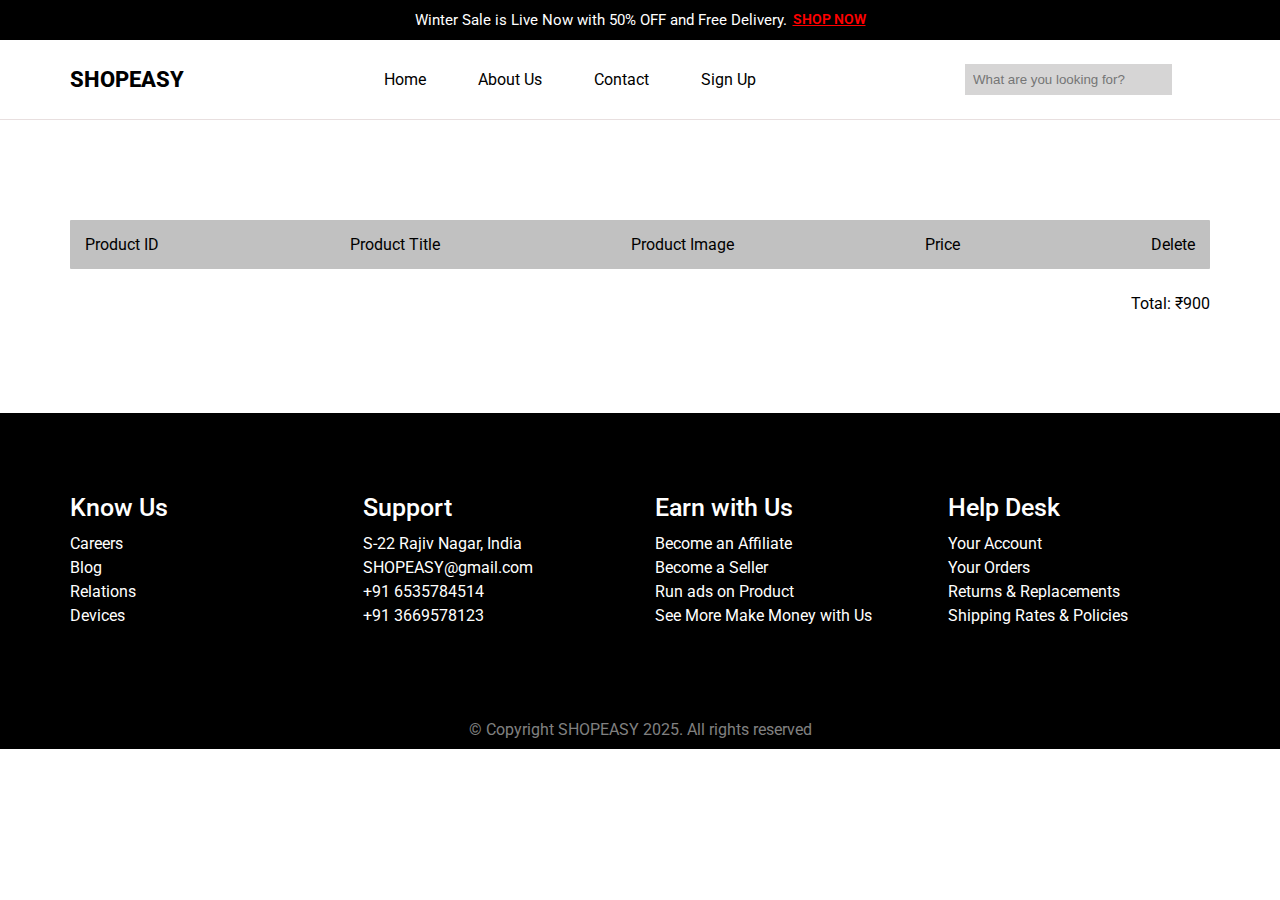
<file: IIT2024024-017/cart.html>
<!DOCTYPE html>
<html lang="en">
<head>
    <meta charset="UTF-8">
    <meta name="viewport" content="width=device-width, initial-scale=1.0">
    <title>SHOPEASY ecommerce website</title>


    <!--FontAwsome cdn-->
    <link rel="stylesheet" href="https://cdnjs.cloudflare.com/ajax/libs/font-awesome/6.4.2/css/all.min.css" integrity="sha512-z3gLpd7yknf1YoNbCzqRKc4qyor8gaKU1qmn+CShxbuBusANI9QpRohGBreCFkKxLhei6S9CQXFEbbKuqLg0DA==" crossorigin="anonymous" referrerpolicy="no-referrer" />
    
    <!--Linking css file-->
    <link rel="stylesheet" href="style.css">
</head>
<body>

    <!-------Top Nav-------->
    <div class="top_nav">
        <div class="container top_nav_container">
            <div class="top_nav_wrap">
                <p class="top_nav_p">
                    Winter Sale is Live Now with 50% OFF and Free Delivery.
                </p>
                <a href="#" class="top_nav_link">SHOP NOW</a>
            </div>
        </div>
    </div>

    <!-------Main Nav-------->
    <nav class="nav">
        <div class="container nav_container">
            <a href="#" class="nav_logo">SHOPEASY</a>
            <ul class="nav_list">
                <li class="nav_item"><a href="/" class="nav_link">Home</a></li>
                <li class="nav_item"><a href="#" class="nav_link">About Us</a></li>
                <li class="nav_item"><a href="#" class="nav_link">Contact</a></li>
                <li class="nav_item"><a href="signup.html" class="nav_link">Sign Up</a></li>
            </ul>
            <div class="social">
                <form action="#" class="nav_form">
                    <input type="text" class="nav_input" placeholder="What are you looking for?"/>
                    <i class="fa-solid fa-magnifying-glass" class="search"></i>
                </form>
                <i class="fa-regular fa-heart" class="heart"></i>
                <a href="cart.html">
                    <i class="fa-solid fa-cart-shopping" class="cart"></i>
                </a>
            </div>
            <span class="hamburger">
                <i class="fa-solid fa-bars"></i>
            </span>
        </div>
    </nav>
    <!-------Mobile Nav-------->
    <nav class="mob_nav mob_hidden">
        <ul class="mob_list">
            <li class="mob_item">
                <a href="/" class="mob_link">Home</a>
            </li>
            <li class="mob_item">
                <a href="#" class="mob_link">About Us</a>
            </li>
            <li class="mob_item">
                <a href="#" class="mob_link">Contact</a>
            </li>
            <li class="mob_item">
                <a href="signup.html" class="mob_link">Sign Up</a>
            </li>      
            <li class="mob_item">
                <a href="cart.html" class="mob_link">Cart</a>
            </li>      
        </ul>
    </nav>

    <!-- --- Cart--- -->
    <section class="section">
        <div class="container">
          <div class="cart">
            <div class="heading">
              <p class="heading_id">Product ID</p>
              <p class="heading_title">Product Title</p>
              <p class="heading_image">Product Image</p>
              <p class="heading_price">Price</p>
              <p class="heading_delete">Delete</p>
            </div>
            <div class="cart-items"></div>
            <div class="total_cost">
                <p class="total_cost_p">Total: ₹900</p>
            </div>
          </div>
        </div>
      </section>

    <!-- Footer -->
    <footer class="footer">
        <div class="container footer_container">
            <div class="footer_items">
                <h3 class="footer_title">Know Us</h3>
                <ul class="footer_list">
                    <li class="li footer_itm">Careers</li>
                    <li class="li footer_itm">Blog</li>
                    <li class="li footer_itm">Relations</li>
                    <li class="li footer_itm">Devices</li>
                </ul>
            </div>
            <div class="footer_items">
                <h3 class="footer_title">Support</h3>
                <ul class="footer_list">
                    <li class="li footer_itm">S-22 Rajiv Nagar, India</li>
                    <li class="li footer_itm">SHOPEASY@gmail.com</li>
                    <li class="li footer_itm">+91 6535784514</li>
                    <li class="li footer_itm">+91 3669578123</li>
                </ul>
            </div>
            <div class="footer_items">
                <h3 class="footer_title">Earn with Us</h3>
                <ul class="footer_list">
                    <li class="li footer_itm">Become an Affiliate</li>
                    <li class="li footer_itm">Become a Seller</li>
                    <li class="li footer_itm">Run ads on Product</li>
                    <li class="li footer_itm">See More Make Money with Us</li>
                </ul>
            </div>
            <div class="footer_items">
                <h3 class="footer_title">Help Desk</h3>
                <ul class="footer_list">
                    <li class="li footer_itm">Your Account</li>
                    <li class="li footer_itm">Your Orders</li>
                    <li class="li footer_itm">Returns & Replacements</li>
                    <li class="li footer_itm">Shipping Rates & Policies</li>
                </ul>
            </div>
        </div>
        <div class="bottom">
            <div class="container bottom_container">
                <p class="copyright">
                    © Copyright SHOPEASY 2025. All rights reserved
                </p>
            </div>
        </div>
    </footer>


</body>
</html>
</file>
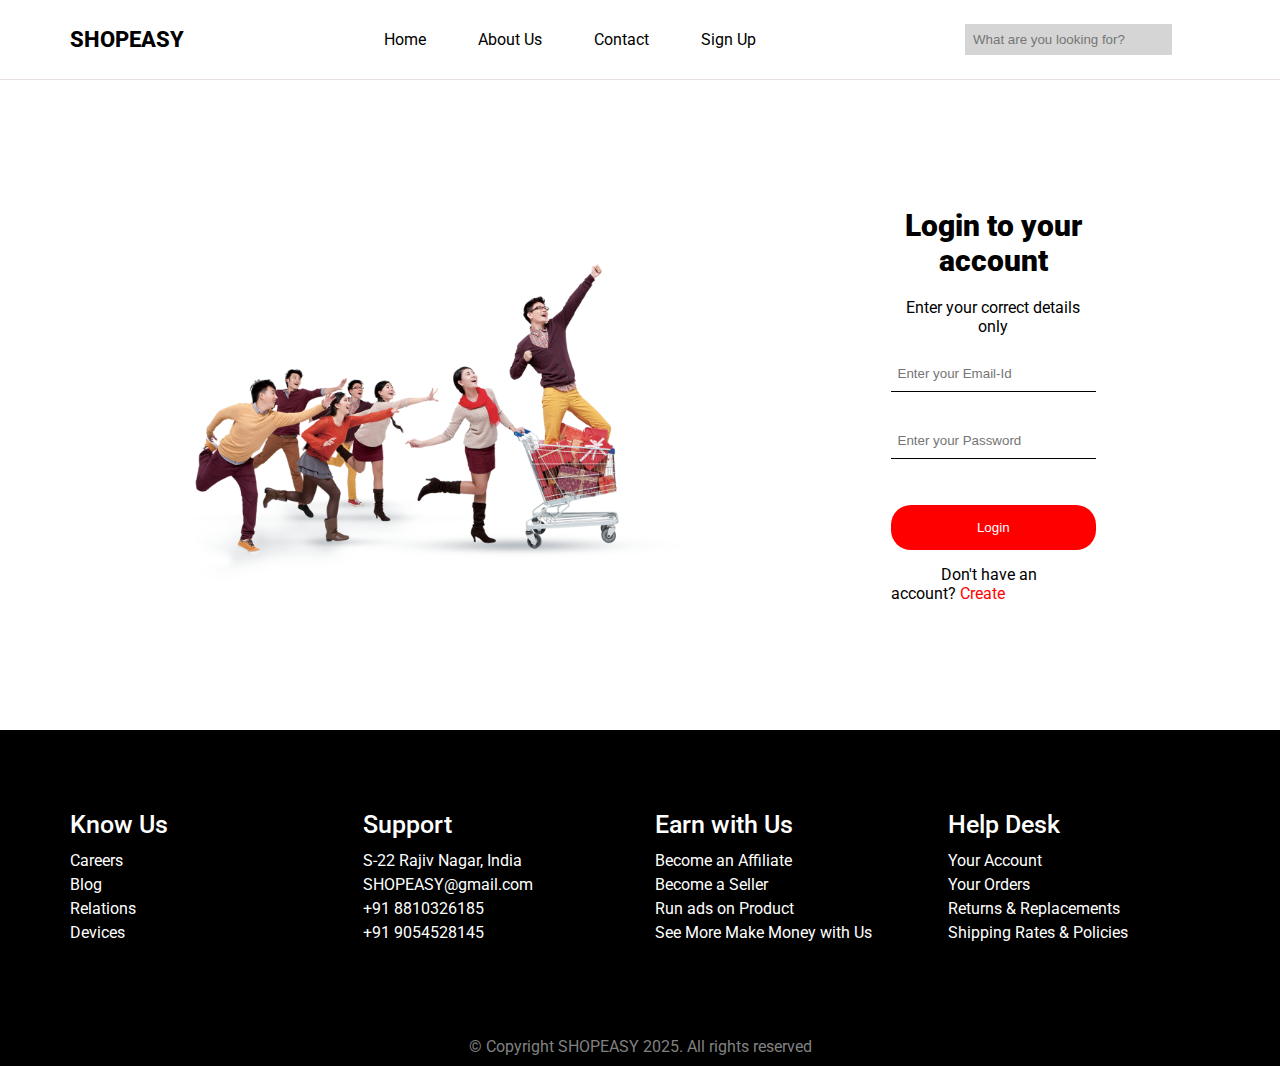
<file: IIT2024024-017/login.html>
<!DOCTYPE html>
<html lang="en">
<head>
    <meta charset="UTF-8">
    <meta name="viewport" content="width=device-width, initial-scale=1.0">
    <title>SHOPEASY ecommerce website</title>

    <!--FontAwsome cdn-->
    <link rel="stylesheet" href="https://cdnjs.cloudflare.com/ajax/libs/font-awesome/6.4.2/css/all.min.css" integrity="sha512-z3gLpd7yknf1YoNbCzqRKc4qyor8gaKU1qmn+CShxbuBusANI9QpRohGBreCFkKxLhei6S9CQXFEbbKuqLg0DA==" crossorigin="anonymous" referrerpolicy="no-referrer" />
    
    <!-- Link Swiper's CSS -->
    <link rel="stylesheet" href="https://cdn.jsdelivr.net/npm/swiper@11/swiper-bundle.min.css" />

    <!--Linking css file-->
    <link rel="stylesheet" href="style.css">
</head>
<body>

   
    <!-------Main Nav-------->
    <nav class="nav">
        <div class="container nav_container">
            <a href="#" class="nav_logo">SHOPEASY</a>
            <ul class="nav_list">
                <li class="nav_item"><a href="/" class="nav_link">Home</a></li>
                <li class="nav_item"><a href="#" class="nav_link">About Us</a></li>
                <li class="nav_item"><a href="#" class="nav_link">Contact</a></li>
                <li class="nav_item"><a href="signup.html" class="nav_link">Sign Up</a></li>
            </ul>
            <div class="social">
                <form action="#" class="nav_form">
                    <input type="text" class="nav_input" placeholder="What are you looking for?"/>
                    <i class="fa-solid fa-magnifying-glass" class="search"></i>
                </form>
                <i class="fa-regular fa-heart" class="heart"></i>
                <a href="cart.html">
                    <i class="fa-solid fa-cart-shopping" class="cart"></i>
                </a>
            </div>
            <span class="hamburger">
                <i class="fa-solid fa-bars"></i>
            </span>
        </div>
    </nav>
    <!-------Mobile Nav-------->
    <nav class="mob_nav mob_hidden">
        <ul class="mob_list">
            <li class="mob_item">
                <a href="/" class="mob_link">Home</a>
            </li>
            <li class="mob_item">
                <a href="#" class="mob_link">About Us</a>
            </li>
            <li class="mob_item">
                <a href="#" class="mob_link">Contact</a>
            </li>
            <li class="mob_item">
                <a href="signup.html" class="mob_link">Sign Up</a>
            </li>      
            <li class="mob_item">
                <a href="cart.html" class="mob_link">Cart</a>
            </li>      
        </ul>
    </nav>

    <!----- SignUp ----->
    <section>
        <div class="section">
            <div class="autherization">
                <div class="au_img">
                    <img src="Swiper items/login.png" alt="" class="au_image">
                </div>
                <div class="content">
                    <form action="" class="au_form">
                        <h2 class="titl"> Login to your account</h2>
                        <p class="para">Enter your correct details only</p>
                        <div class="grp">
                            <input type="email" placeholder="Enter your Email-Id" class="grp_ipt">
                        </div>
                        <div class="grp">
                            <input type="password" placeholder="Enter your Password" class="grp_ipt">
                        </div>
                        <div class="grp">
                            <button class="bttn">
                                <a href="#" class="bttn_link">Login</a>
                            </button>
                        </div>
                        <div class="grp1">
                            <span>Don't have an account?
                                <a href="signup.html" class="bttn_link2">Create</a>
                            </span>
                        </div>
                    </form>
                </div>
            </div>
        </div>
    </section>

    <!-- Footer -->
    <footer class="footer">
        <div class="container footer_container">
            <div class="footer_items">
                <h3 class="footer_title">Know Us</h3>
                <ul class="footer_list">
                    <li class="li footer_itm">Careers</li>
                    <li class="li footer_itm">Blog</li>
                    <li class="li footer_itm">Relations</li>
                    <li class="li footer_itm">Devices</li>
                </ul>
            </div>
            <div class="footer_items">
                <h3 class="footer_title">Support</h3>
                <ul class="footer_list">
                    <li class="li footer_itm">S-22 Rajiv Nagar, India</li>
                    <li class="li footer_itm">SHOPEASY@gmail.com</li>
                    <li class="li footer_itm">+91 8810326185</li>
                    <li class="li footer_itm">+91 9054528145</li>
                </ul>
            </div>
            <div class="footer_items">
                <h3 class="footer_title">Earn with Us</h3>
                <ul class="footer_list">
                    <li class="li footer_itm">Become an Affiliate</li>
                    <li class="li footer_itm">Become a Seller</li>
                    <li class="li footer_itm">Run ads on Product</li>
                    <li class="li footer_itm">See More Make Money with Us</li>
                </ul>
            </div>
            <div class="footer_items">
                <h3 class="footer_title">Help Desk</h3>
                <ul class="footer_list">
                    <li class="li footer_itm">Your Account</li>
                    <li class="li footer_itm">Your Orders</li>
                    <li class="li footer_itm">Returns & Replacements</li>
                    <li class="li footer_itm">Shipping Rates & Policies</li>
                </ul>
            </div>
        </div>
        <div class="bottom">
            <div class="container bottom_container">
                <p class="copyright">
                    © Copyright SHOPEASY 2025. All rights reserved
                </p>
            </div>
        </div>
    </footer>

</body>
</html>
</file>
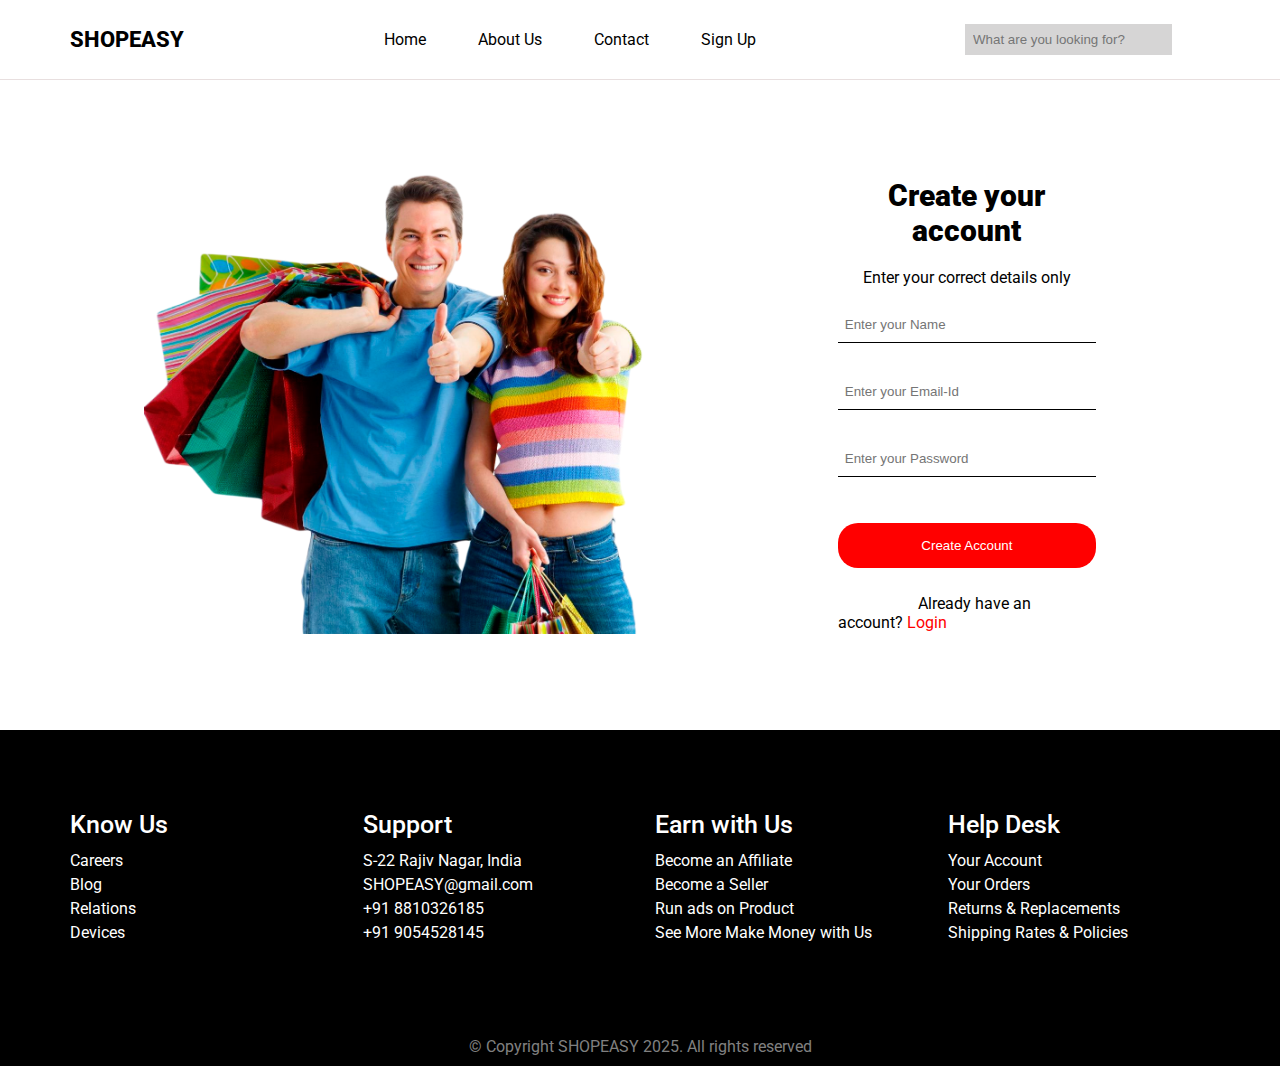
<file: IIT2024024-017/signup.html>
<!DOCTYPE html>
<html lang="en">
<head>
    <meta charset="UTF-8">
    <meta name="viewport" content="width=device-width, initial-scale=1.0">
    <title>SHOPEASY ecommerce website</title>

    <!--FontAwsome cdn-->
    <link rel="stylesheet" href="https://cdnjs.cloudflare.com/ajax/libs/font-awesome/6.4.2/css/all.min.css" integrity="sha512-z3gLpd7yknf1YoNbCzqRKc4qyor8gaKU1qmn+CShxbuBusANI9QpRohGBreCFkKxLhei6S9CQXFEbbKuqLg0DA==" crossorigin="anonymous" referrerpolicy="no-referrer" />
    
    <!-- Link Swiper's CSS -->
    <link rel="stylesheet" href="https://cdn.jsdelivr.net/npm/swiper@11/swiper-bundle.min.css" />

    <!--Linking css file-->
    <link rel="stylesheet" href="style.css">
</head>
<body>


    <!-------Main Nav-------->
    <nav class="nav">
        <div class="container nav_container">
            <a href="#" class="nav_logo">SHOPEASY</a>
            <ul class="nav_list">
                <li class="nav_item"><a href="/" class="nav_link">Home</a></li>
                <li class="nav_item"><a href="#" class="nav_link">About Us</a></li>
                <li class="nav_item"><a href="#" class="nav_link">Contact</a></li>
                <li class="nav_item"><a href="signup.html" class="nav_link">Sign Up</a></li>
            </ul>
            <div class="social">
                <form action="#" class="nav_form">
                    <input type="text" class="nav_input" placeholder="What are you looking for?"/>
                    <i class="fa-solid fa-magnifying-glass" class="search"></i>
                </form>
                <i class="fa-regular fa-heart" class="heart"></i>
                <a href="cart.html">
                    <i class="fa-solid fa-cart-shopping" class="cart"></i>
                </a>
            </div>
            <span class="hamburger">
                <i class="fa-solid fa-bars"></i>
            </span>
        </div>
    </nav>
    <!-------Mobile Nav-------->
    <nav class="mob_nav mob_hidden">
        <ul class="mob_list">
            <li class="mob_item">
                <a href="/" class="mob_link">Home</a>
            </li>
            <li class="mob_item">
                <a href="#" class="mob_link">About Us</a>
            </li>
            <li class="mob_item">
                <a href="#" class="mob_link">Contact</a>
            </li>
            <li class="mob_item">
                <a href="signup.html" class="mob_link">Sign Up</a>
            </li>      
            <li class="mob_item">
                <a href="cart.html" class="mob_link">Cart</a>
            </li>      
        </ul>
    </nav>

    <!----- SignUp ----->
    <section>
        <div class="section">
            <div class="autherization">
                <div class="au_img">
                    <img src="Swiper items/signup.png" alt="" class="au_image">
                </div>
                <div class="content">
                    <form action="" class="au_form">
                        <h2 class="titl"> Create your account</h2>
                        <p class="para">Enter your correct details only</p>
                        <div class="grp">
                            <input type="text" placeholder="Enter your Name" class="grp_ipt">
                        </div>
                        <div class="grp">
                            <input type="email" placeholder="Enter your Email-Id" class="grp_ipt">
                        </div>
                        <div class="grp">
                            <input type="password" placeholder="Enter your Password" class="grp_ipt">
                        </div>
                        <div class="grp">
                            <button class="bttn">
                                <a href="#" class="bttn_link">Create Account</a>
                            </button>
                        </div>
                        <div class="grp">
                            <span>Already have an account?
                                <a href="login.html" class="bttn_link2">Login</a>
                            </span>
                        </div>
                    </form>
                </div>
            </div>
        </div>
    </section>

    <!-- Footer -->
    <footer class="footer">
        <div class="container footer_container">
            <div class="footer_items">
                <h3 class="footer_title">Know Us</h3>
                <ul class="footer_list">
                    <li class="li footer_itm">Careers</li>
                    <li class="li footer_itm">Blog</li>
                    <li class="li footer_itm">Relations</li>
                    <li class="li footer_itm">Devices</li>
                </ul>
            </div>
            <div class="footer_items">
                <h3 class="footer_title">Support</h3>
                <ul class="footer_list">
                    <li class="li footer_itm">S-22 Rajiv Nagar, India</li>
                    <li class="li footer_itm">SHOPEASY@gmail.com</li>
                    <li class="li footer_itm">+91 8810326185</li>
                    <li class="li footer_itm">+91 9054528145</li>
                </ul>
            </div>
            <div class="footer_items">
                <h3 class="footer_title">Earn with Us</h3>
                <ul class="footer_list">
                    <li class="li footer_itm">Become an Affiliate</li>
                    <li class="li footer_itm">Become a Seller</li>
                    <li class="li footer_itm">Run ads on Product</li>
                    <li class="li footer_itm">See More Make Money with Us</li>
                </ul>
            </div>
            <div class="footer_items">
                <h3 class="footer_title">Help Desk</h3>
                <ul class="footer_list">
                    <li class="li footer_itm">Your Account</li>
                    <li class="li footer_itm">Your Orders</li>
                    <li class="li footer_itm">Returns & Replacements</li>
                    <li class="li footer_itm">Shipping Rates & Policies</li>
                </ul>
            </div>
        </div>
        <div class="bottom">
            <div class="container bottom_container">
                <p class="copyright">
                    © Copyright SHOPEASY 2025. All rights reserved
                </p>
            </div>
        </div>
    </footer>

</body>
</html>
</file>
<file: IIT2024024-017/style.css>
@import url('https://fonts.googleapis.com/css2?family=Roboto:wght@300;400;500;700&display=swap');
:root{
    --font-main:'Roboto', sans-serif;
}

*{
    padding: 0px;
    margin: 0px;
    box-sizing: border-box;
}

html{
    font-size: 10px;
    scroll-behavior: smooth;
}

body{
    font-family: var(--font-main);
    font-size: 1.6rem;
}

a{
    text-decoration: none;
}

ul{
    list-style: none;
}

.container{
    max-width: 114rem;
    margin: 0 auto;
    padding: orem 1rem;
}


/* Top Nav */
.top_nav{
    width: 100%;
    height: 4rem;
    background-color: black;
}
.top_nav_container{
    width: 100%;
    height: 100%;
    display: flex;
    justify-content: center;
    align-items: center;
}
.top_nav_wrap{
    display: flex;
    color: white;
}
.top_nav_p{
    font-weight: 400;
    font-size: 1.5rem;
}
.top_nav_link{
    margin-left: 0.6rem;
    font-size: 1.4rem;
    font-weight: 600;
    text-decoration: underline;
    color: red;
}

/* Navbar */
.nav{
    width: 100%;
    height: 8rem;
    border-bottom: 1px solid rgb(232, 223, 223) ;
}

.nav_container{
    width: 100%;
    height: 100%;
    display: flex;
    justify-content: space-between;
    align-items: center;
}

.nav_list{
    display: flex;
}
.social{
    display: flex;
}
.nav_logo{
    font-size: 2.2rem;
    font-weight: 800;
    color: black;
}
.nav_item{
    margin: 0rem 2rem;
}
.nav_link{
    padding: 0.6rem;
    color: black;
}
.nav_form{
    padding: 0.4rem;
    background-color: rgb(214, 213, 213);
    display: flex;
    align-items: center;
}
.nav_input{
    padding: 0.4rem;
    background-color: transparent;
    outline: none;
    border: none;
}
.nav .social{
    color: black;
    padding: 1.7rem 1rem;
    display: flex;
    align-items: center;
}

.nav .social i{
    padding: 0 0.7rem;
    color: black;
}
.nav .social i:hover{
    color: rgb(48, 43, 43);
    transition: 0.3s;
}
.nav .social i:before{
    margin-left: 0.8rem;
    cursor: pointer;
}

/*  Header  */
.header_container{
    width: 100%;
    display: flex;
    margin-top: 4rem;
}
.header_filter{
    width: 25%;
    display: flex;
    flex-direction: column;
    justify-content: space-around;
}
.filter_link{
    color: black;
}

/* scrolling slider */
.section{
    margin-top: 10rem;
}
.category_p{
    border-left: 1.6rem solid red;
    padding-left: 1.5rem;
    margin-bottom: 1.5rem;
    color: red;
    font-size: 1.5rem;
}
.section_head{
    display: flex;
    align-items: flex-end;
    margin-bottom: 4rem;
}
.title{
    font-size: 2.6rem;
}

/* Swiper Slide */
.swiper {
    width: 100%;
    height: 100%;
    margin-bottom: 5rem;
  }

  .swiper-slide {
    text-align: center;
    font-size: 18px;
    background: #fff;
    display: flex;
    justify-content: center;
    align-items: center;
  }

  /* Cards */
  .card_area{
    width: 28rem;
    height: 22rem;
    position: relative;
  }
  .card_image{
    width: 100%;
    height: 100%;

  }
  .tag{
    position: absolute;
    top: 1.5rem;
    left: 2rem;
    z-index: 9;
    padding: .4rem .8rem;
    background-color: red;
    font-weight: 600;
    font-size: 1rem;
    color: white;
    border-radius: .5rem;
}
.card_icons{
    position: absolute;
    z-index: 9;
    top: 1.5rem;
    align-content: space-around;
    right: 1rem;
    display: flex;
    flex-direction: column;
}
.card_icons i{
    border-radius: 10rem;
    background-color: white;
    width: 3rem;
    height: 3rem;
    padding: 0.7rem 0rem;
    margin-bottom: 0.5rem;
    cursor: pointer;
}

/* Card body */
.card{
    margin-bottom: 5rem;
}
.card_body{
    margin-top: 1rem;
    text-align: center;
}
.cart_title{
    font-size:1.6rem;
    margin-bottom: 1rem;
}
.price{
    color: red;
    margin-bottom: 1rem;
    margin-top: 1rem;
}
.ratings{
    display: flex;
    margin-left: 6rem;
}
.rating_stars i{
    color: rgb(229, 219, 25);
}
.rating_numbers{
    margin: 0 0.3rem;
}

.btn{
    width: 100%;
    text-align: center;
    margin-bottom: 10rem;
}
.btn_a{
    background-color: red;
    color: white;
    padding: 1.6rem 3rem;
    border-radius: .4rem;
}

.btn_a:hover{
    transition: all 0.2s ease-in-out;
    background-color: rgba(255, 2, 2, 0.567);
    color: black;
}

/* Category Items */
.categories{
    width: 100%;
    display: grid;
    grid-template-columns: repeat(auto-fit,minmax(14rem,1fr));
    grid-gap: 2rem;
}
.categ{
    text-align: center;
    padding: 3rem;
    border: 1px solid rgb(233, 230, 230);
    transition: all 0.3s ease;
    cursor: pointer;
    border-radius: 1.5rem;
}
.categ:hover{
    background-color: rgb(252, 34, 34);
}
.categ_icon{
    height: auto;
}
.categ_name{
    padding-top: 1rem;
    font-size: 18px;
    font-weight: 500;
}

/* Big Img Display */
.trend{
    background-color: black;
    padding: 0rem 6rem;
    width: 100%;
    display: grid;
    grid-template-columns: repeat(auto-fit,minmax(22rem,1fr));
    grid-gap: 2rem;    
    align-items: center;
}
.trend_img{
    width: 100%;
}
.trend_p{
    color: green;
    font-weight: 600;
    font-size: 25px;
}
.trend_title{
    color: white;
    font-size: 4rem;
    margin-top: 1rem;
    margin-bottom: 3rem;
}
.trend_btn{
    background-color: green;
    padding: 1rem 2rem;
    color: white;
    border-radius: 20px;
}

/* Products */
.product{
    width: 100%;
    display: grid;
    grid-template-columns: repeat(auto-fit,minmax(22rem,1fr));
    grid-gap: 2rem;    
}

.product .card_icons i{
    border-radius: 10rem;
    background-color: white;
    width: 3rem;
    height: 3rem;
    padding: 0.7rem;
    margin-bottom: 0.5rem;
    cursor: pointer;
}

/* Services */
.official_services{
    width: 100%;
    display: grid;
    grid-template-columns: repeat(auto-fit,minmax(22rem,1fr));
    grid-gap: 3rem; 
}
.service{
    text-align: center;
}
.title_service{
    margin: 1rem 0rem;
    margin-bottom: 1%;
}

/* Footer */
.footer{
    margin-top: 10rem;
    background-color: black;
}
.footer_container{
    width: 100%;
    display: grid;
    grid-template-columns: repeat(auto-fit,minmax(22rem,1fr));
    grid-gap: 3rem;
    padding: 8rem 0rem;
    color: white;
}
.footer_title
{
    font-size: 2.5rem;
    color: white;
    font-weight: 500;
    margin-bottom: 1.2rem;
}
.footer_itm{
    margin: 0.5rem 0rem;
}
.bottom_container{
    width: 100%;
    text-align: center;
}
.copyright{
    color: grey;
    padding: 1rem 0rem;
}
 
/* Media Query  */

@media only screen and (max-width: 1070px){
    .header_container{
        flex-direction: column;
    }
    .header_filter{
        display: none;
    }
}
.hamburger{
    display: none;
    cursor: pointer;
}

@media only screen and (max-width: 800px){
    .top_nav{
        display: none;
    }
    .nav_list{
        display: none; 
    }
    .nav .social{
        display: none;
    }
    .hamburger{
        display: block;
        }
}

/* Mobile Nav */
.mob_nav{
    background-color: white;
    position: absolute;
    z-index: 99;
    height: 100vh;
    border-right: 1px solid grey;
    transition: all 0.5s ease;
}
.mob_item{
    padding: 2rem 8rem 3rem 5rem ;
    border-bottom: 1px solid white;
}
.mob_link{
    padding: 1.2rem 5rem 1.2rem 0rem;
    color: black;
}
.mob_link:hover{
    color: rgb(244, 26, 26);
    text-decoration-line:underline;
}
.mob_hidden{
    display: none;
}

/* Cart Page */

.cart {
    width: 100%;
  }
  .heading {
    padding: 1.5rem;
    background-color: rgb(193, 193, 193);
    border-radius: 1px;
    display: flex;
    justify-content: space-between;
    align-items: center;
  }
  
  .cart_item {
    margin-top: 2rem;
    padding: 1.5rem;
    background-color: rgb(228, 228, 228);
    display: flex;
    justify-content: space-between;
    align-items: center;
    border-radius: 1px;
  }
  .cart_product {
    display: flex;
    flex-direction: column;
  }
  .cart_img {
    width: 7%;
  }
  .total_cost {
    margin-top: 2.5rem;
    text-align: right;
  }

/* Add to cart */
.add_cart{
    padding: 1rem 2rem;
    background-color: red;
    border: none;
    outline: none;
    cursor: pointer;
    color: white;
    margin-top: 2rem;
}
.add_cart:hover{
    transition: all 0.2s ease-in-out;
    background-color: rgb(179, 176, 176);
    color: black;
}

/* Authentization */

.autherization{
    width: 100%;
    display: flex;
    align-items: center;
    height: 50vh;
}
.au_img>img{
    width: 70%;
    height: 100%;
    object-fit: cover;
    margin-left: 20%;
}
.content{
    width: 50%;
    margin-right: 5%;
}
.content{
    padding: 12rem;
}
.titl{
    font-size: 3rem;
    font-weight: 900;
    text-align: center;
}
.para{
    margin: 2rem 0rem;
    text-align: center;
}
.grp{
    width: 100%;
    margin-top: 1.1rem;
}
.grp_ipt{
    width: 100%;
    margin-bottom: 2rem;
    padding: 1rem 0.7rem;
    border: none;
    outline: none;
    border-bottom: 1px solid black;
}
.bttn{
    padding: 1.5rem;
    background-color: red;
    width: 100%;
    border: none;
    border-radius: 20px;
    margin-top: 1.5rem;
    margin-bottom: 1.5rem;
    cursor: pointer;
}
.bttn_link{
    color: white;
}
.bttn_link2{
    color: red;
}
.grp>span{
    margin-top: 2rem;
    padding-left: 8rem;
}
.grp1>span{
    margin-top: 2rem;
    padding-left: 5rem;
}


@media only screen and (max-width: 800px) {
    .au_img>img{
        display: none;
    }
    .content{
        width: 100%;
    }
}
</file>
